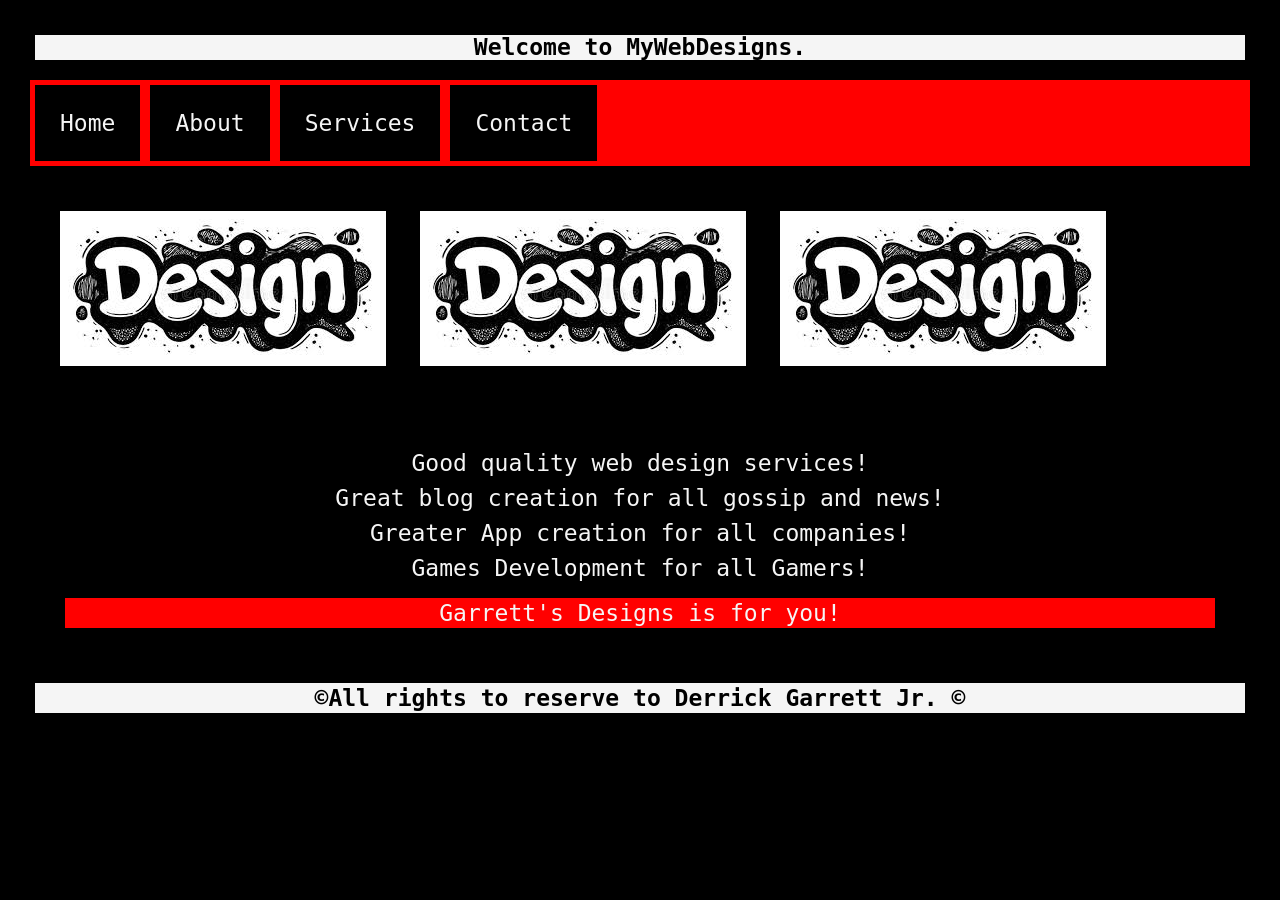
<file: index.html>
<!DOCTYPE html>
<html>
<head>
	<meta charset="utf-8">
	<meta name="viewport" content="width=device-width, initial-scale=1">
	<title>Intro Webpage</title>
	<link rel="stylesheet"  href="stylesheet.css">
</head>
<body>

	<header>
		<h1>Welcome to MyWebDesigns.</h1>
	</header>

	<nav>
		<ul>
			<li><a href="index.html">Home</a></li>
			<li><a href="About.html">About</a></li>
			<li><a href="Services.html">Services</a></li>
			<li><a href="Contact.html">Contact</a></li>
		</ul>
	</nav>

	<section>
		<img src="Design.jpg" alt="Design">
		<img src="Design.jpg" alt="Design">
		<img src="Design.jpg" alt="Design">		
	</section>

	<section>
		<main>
			<ul>
				<li>Good quality web design services!</li>
				<li>Great blog creation for all gossip and news!</li>
				<li>Greater App creation for all companies!</li>
				<li>Games Development for all Gamers!</li>
			</ul>
			<p>Garrett's Designs is for you!</p>
		</main>
	</section>

	<footer>
		<h3>&copy;All rights to reserve to Derrick Garrett Jr. &copy;</h3>
	</footer>

</body>
</html>
</file>
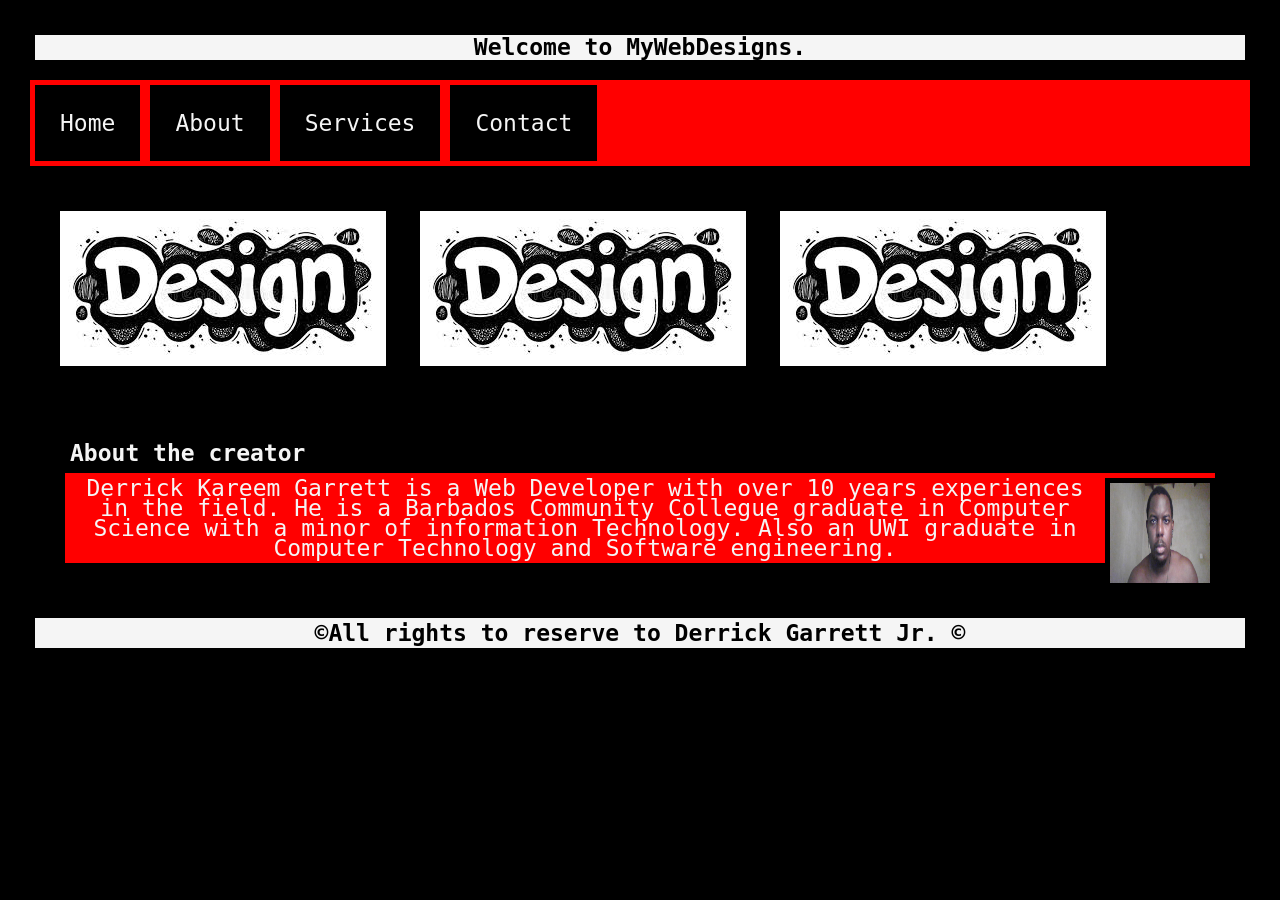
<file: About.html>
<!DOCTYPE html>
<html>
<head>
	<meta charset="utf-8">
	<meta name="viewport" content="width=device-width, initial-scale=1">
	<title>About</title>
	<link rel="stylesheet"  href="stylesheet.css">
</head>
<body>

	<header>
		<h1>Welcome to MyWebDesigns.</h1>
	</header>

	<nav>
		<ul>
			<li><a href="index.html">Home</a></li>
			<li><a href="About.html">About</a></li>
			<li><a href="Services.html">Services</a></li>
			<li><a href="Contact.html">Contact</a></li>
		</ul>
	</nav>

	<section>
		<img src="Design.jpg" alt="Design">
		<img src="Design.jpg" alt="Design">
		<img src="Design.jpg" alt="Design">		
	</section>

	<section>
		<main>
			<h1>About the creator</h1>
			<img src="Me.jpg" width="100" height="100" alt="Me" class="Profile">
			<p class="intro">Derrick Kareem Garrett is a Web Developer with over 10 years experiences in the field. He is a Barbados Community Collegue graduate in Computer Science with a minor of information Technology. Also an UWI graduate in Computer Technology and Software engineering.</p>
		</main>
	</section>

	<footer>
		<h3>&copy;All rights to reserve to Derrick Garrett Jr. &copy;</h3>
	</footer>

</body>
</html>
</file>
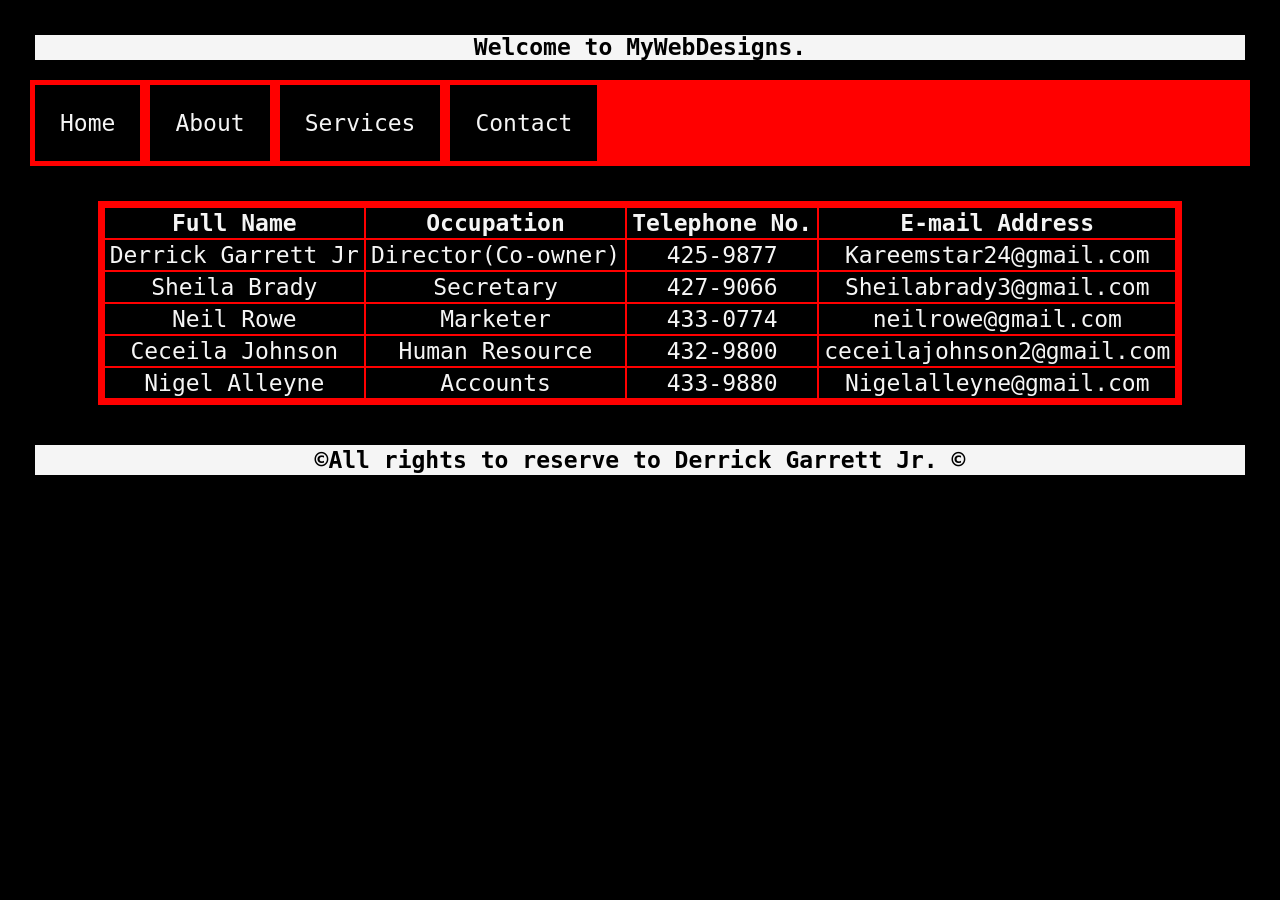
<file: Contact.html>
<!DOCTYPE html>
<html>
<head>
	<meta charset="utf-8">
	<meta name="viewport" content="width=device-width, initial-scale=1">
	<title>Contact</title>
	<link rel="stylesheet"  href="stylesheet.css">
</head>
<body>

	<header>
		<h1>Welcome to MyWebDesigns.</h1>
	</header>

	<nav>
		<ul>
			<li><a href="index.html">Home</a></li>
			<li><a href="About.html">About</a></li>
			<li><a href="Services.html">Services</a></li>
			<li><a href="Contact.html">Contact</a></li>
		</ul>
	</nav>

	<section>
		<table>
			<tr>
				<th>Full Name</th>
				<th>Occupation</th>
				<th>Telephone No.</th>
				<th>E-mail Address</th>
			</tr>

			<tr>
				<td>Derrick Garrett Jr</td>
				<td>Director(Co-owner)</td>
				<td>425-9877</td>
				<td>Kareemstar24@gmail.com</td>
			</tr>

			<tr>
				<td>Sheila Brady</td>
				<td>Secretary</td>
				<td>427-9066</td>
				<td>Sheilabrady3@gmail.com</td>
			</tr>

			<tr>
				<td>Neil Rowe</td>
				<td>Marketer</td>
				<td>433-0774</td>
				<td>neilrowe@gmail.com</td>
			</tr>

			<tr>
				<td>Ceceila Johnson</td>
				<td>Human Resource</td>
				<td>432-9800</td>
				<td>ceceilajohnson2@gmail.com</td>
			</tr>

			<tr>
				<td>Nigel Alleyne</td>
				<td>Accounts</td>
				<td>433-9880</td>
				<td>Nigelalleyne@gmail.com</td>
			</tr>
		</table>
	</section>

	

	<footer>
		<h3>&copy;All rights to reserve to Derrick Garrett Jr. &copy;</h3>
	</footer>

</body>
</html>
</file>
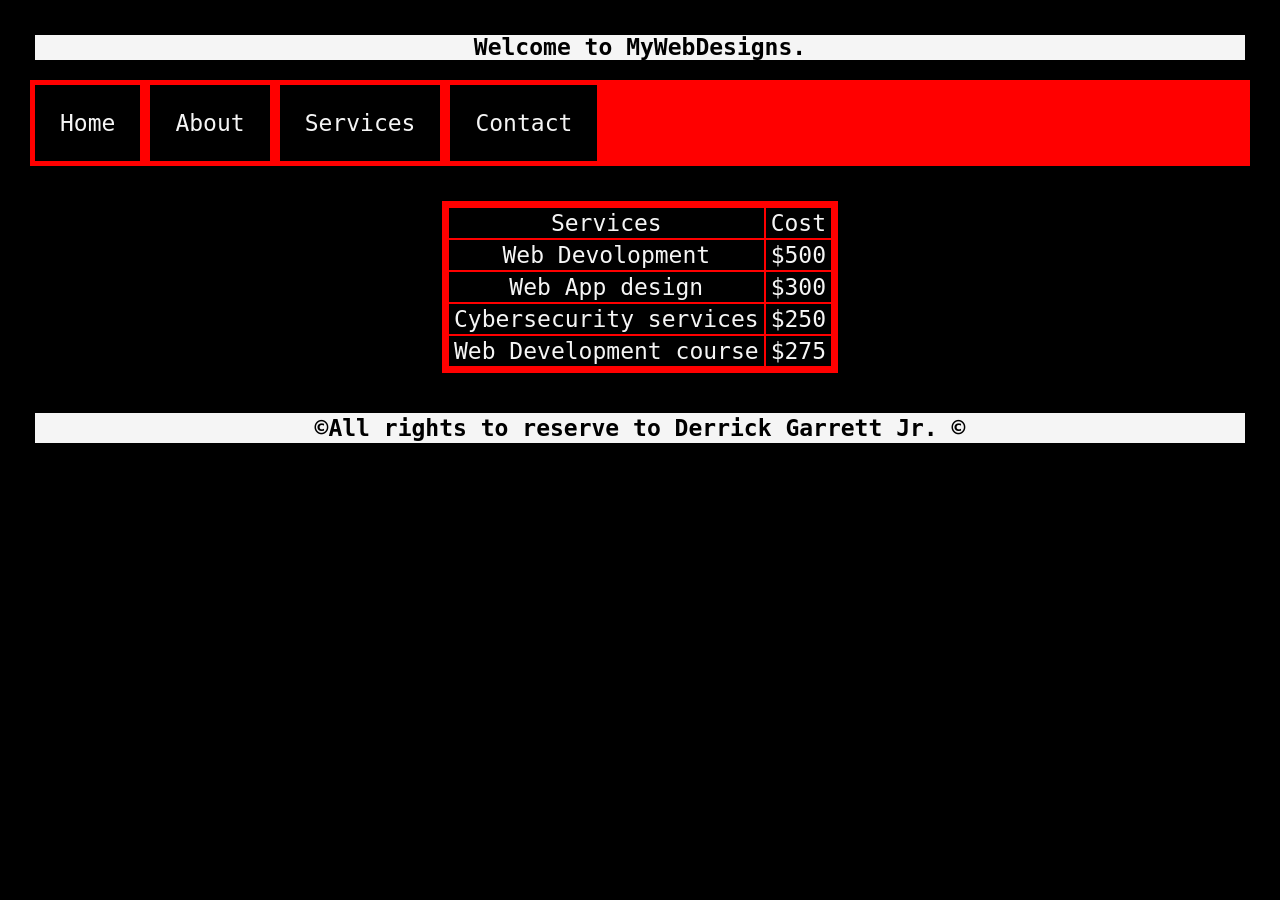
<file: Services.html>
<!DOCTYPE html>
<html>
<head>
	<meta charset="utf-8">
	<meta name="viewport" content="width=device-width, initial-scale=1">
	<title>Services</title>
	<link rel="stylesheet"  href="stylesheet.css">
</head>
<body>

	<header>
		<h1>Welcome to MyWebDesigns.</h1>
	</header>

	<nav>
		<ul>
			<li><a href="index.html">Home</a></li>
			<li><a href="About.html">About</a></li>
			<li><a href="Services.html">Services</a></li>
			<li><a href="Contact.html">Contact</a></li>
		</ul>
	</nav>

	<section>
		<table>
			<tr>
				<td>Services</td>
				<td>Cost</td>
			</tr>

			<tr>
				<td>Web Devolopment</td>
				<td>$500</td>
			</tr>

				<tr>
				<td>Web App design</td>
				<td>$300</td>
			</tr>

			<tr>
				<td>Cybersecurity services</td>
				<td>$250</td>
			</tr>

			<tr>
				<td>Web Development course</td>
				<td>$275</td>
			</tr>
		</table>
	</section>

	

	<footer>
		<h3>&copy;All rights to reserve to Derrick Garrett Jr. &copy;</h3>
	</footer>

</body>
</html>
</file>
<file: stylesheet.css>
*{
	padding:  5px;
	margin: 5px;
	background-color: black;
	color: whitesmoke;
	font-family: monospace;
	font-size: 23px;
}

header h1{
	background-color: whitesmoke;
	color: black;
	text-align: center;
	line-height: 15px;
}

section{
	text-align: left;
	padding: 15px;
	margin: 15px;
	line-height: 20px;
}

nav ul{
	list-style-type: none;
	background-color: red;
	padding: 0px;
	margin: 0px;
	overflow: hidden;
}

nav a{
	color: whitesmoke;
	text-decoration: none;
	padding: 15px;
	display: block;
	text-align: center;
}


nav a:hover{
	background-color: purple;
	font-size: 30px;
}

nav li{
	float: left;
}


.Profile{
	float: right;
	line-height: 20px;
}

footer h3{
	text-align: center;
	background-color: whitesmoke;
	color: black;
	font-size: 23px;
	line-height: 20px;
}


section.intro{
	text-align: center;
	font-size: 35px;
	font-family: sans-serif;
	background-color: red;
	color: #ffffff;
	line-height: 15px;
}

section main ul{
	list-style-type: none;
	text-align: center;
}

section table{
	background-color: red;
	color: whitesmoke;
	text-align: center;
	font-size: 25px;
	font-family: sans-serif;
	margin: auto;
	padding: 5px;	
}

section main p{
	text-align: center;
	background-color: red;
	color: whitesmoke;
}
</file>
